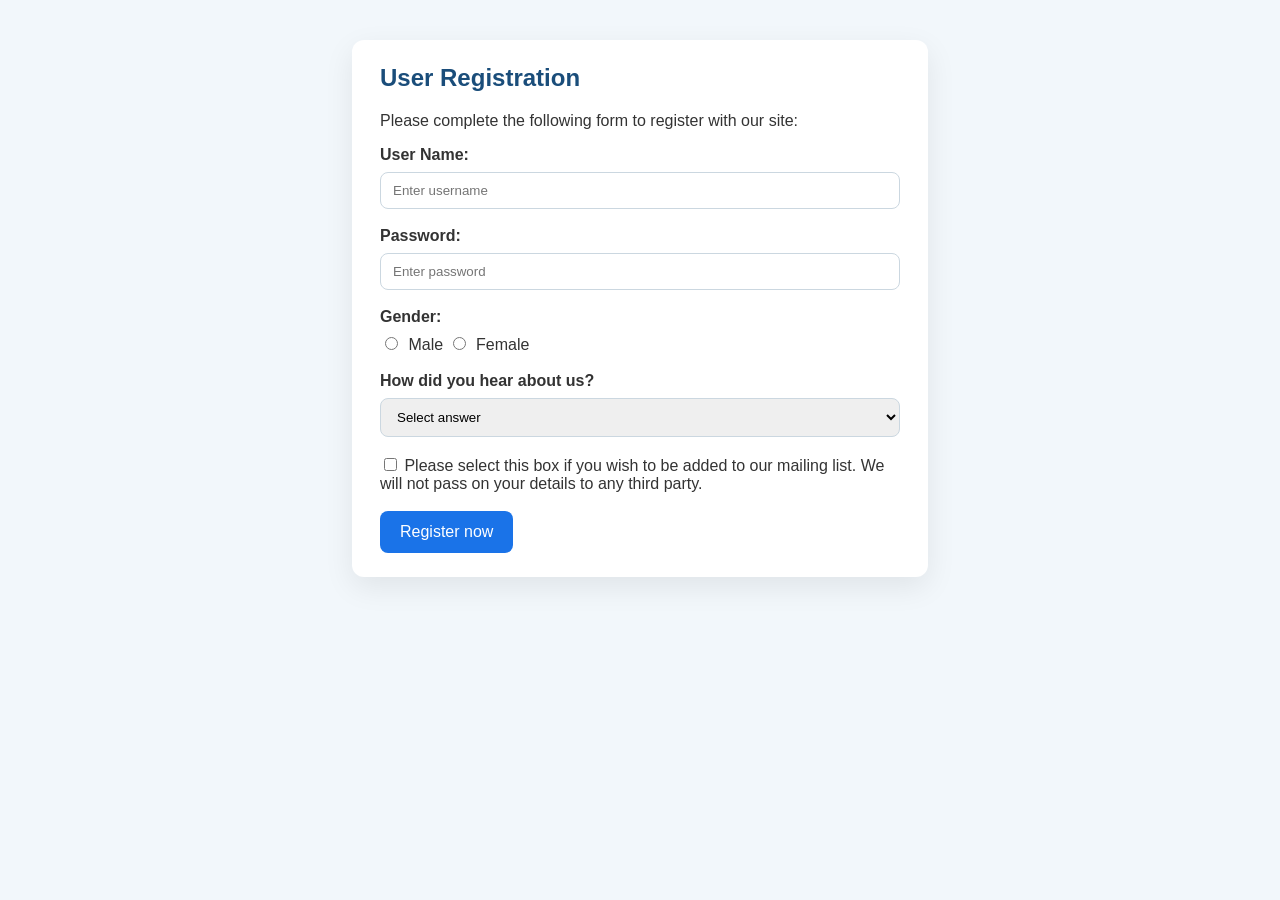
<file: practice/index.html>
<!doctype html>
<html lang="en">
  <head>
    <meta charset="UTF-8" />
    <title>Registration</title>
    <link rel="stylesheet" href="style.css" />
  </head>
  <body>
    <div class="container">
      <h2>User Registration</h2>
      <p>Please complete the following form to register with our site:</p>
      <form action="registration.php" method="POST">
        <label>User Name:</label>
        <input
          type="text"
          name="username"
          required
          minlength="3"
          placeholder="Enter username"
        />

        <label>Password:</label>
        <input
          type="password"
          name="password"
          required
          minlength="6"
          placeholder="Enter password"
        />

        <div class="radio-group">
          <label>Gender:</label>
          <input type="radio" name="gender" value="Male" required /> Male
          <input type="radio" name="gender" value="Female" /> Female
        </div>

        <label>How did you hear about us?</label>
        <select name="hearaboutus" required>
          <option value="">Select answer</option>
          <option value="Friend">Friend</option>
          <option value="Internet">Internet</option>
          <option value="Advertisement">Advertisement</option>
          <option value="Other">Other</option>
        </select>

        <div class="checkbox-group">
          <input type="checkbox" name="mailinglist" value="yes" />
          Please select this box if you wish to be added to our mailing list. We
          will not pass on your details to any third party.
        </div>

        <input type="submit" value="Register now" />
      </form>
    </div>
  </body>
</html>
</file>
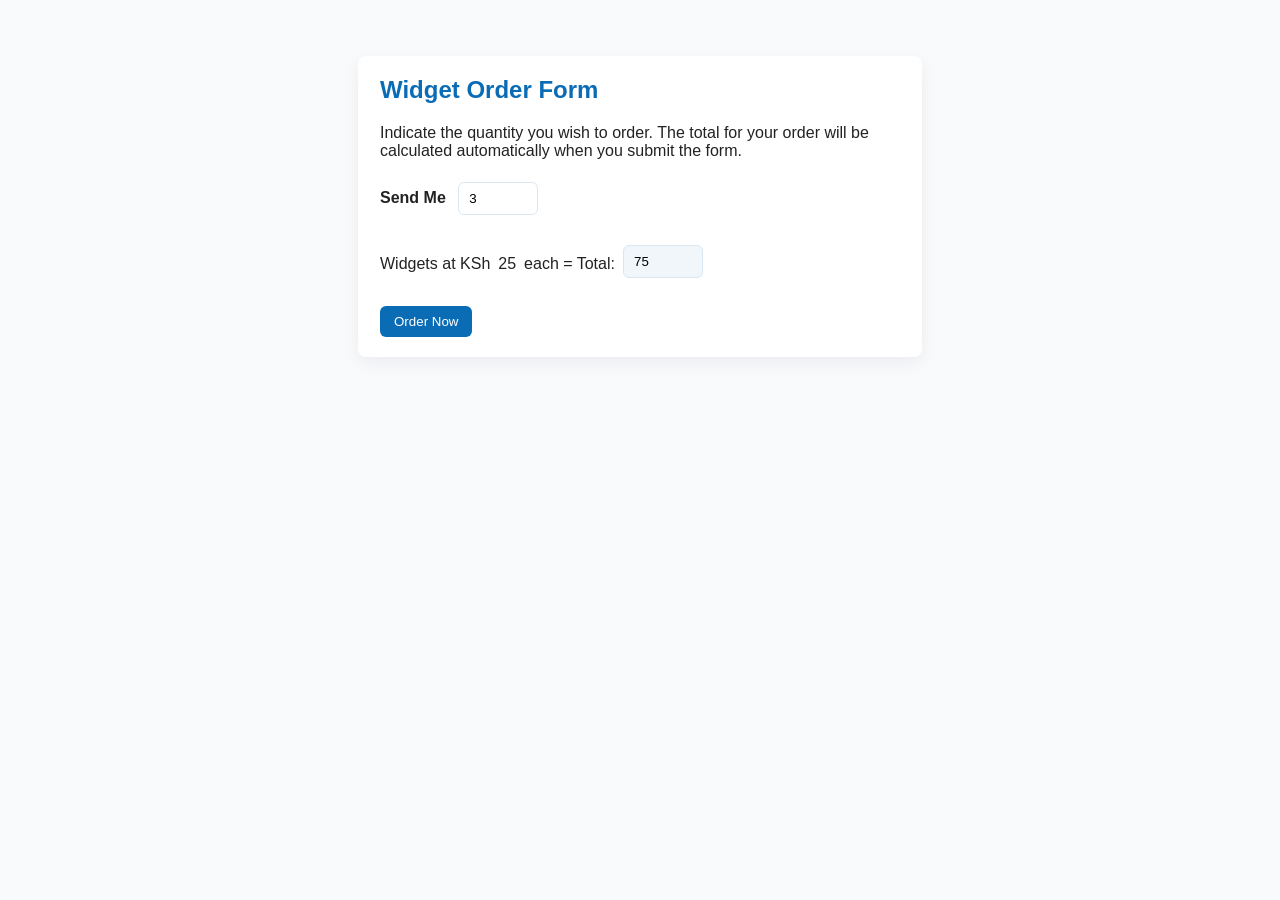
<file: past-paper-tasks/calculateForm.html>
<!doctype html>
<html>
  <head>
    <meta charset="utf-8" />
    <title>Widget Order Form</title>
    <link rel="stylesheet" href="calc-style.css" />
  </head>
  <body>
    <div class="calc-container">
      <h2>Widget Order Form</h2>
      <p>
        Indicate the quantity you wish to order. The total for your order will be
        calculated automatically when you submit the form.
      </p>

      <form id="orderForm" onsubmit="return CalculateTotal(event)">
        <label for="quantity">Send Me</label>
        <input type="number" id="quantity" name="quantity" value="3" min="0" />

        <div class="price-line">
          Widgets at KSh <span class="price">25</span> each = Total:
          <input type="text" id="total" name="total" value="75" readonly />
        </div>

        <input type="submit" value="Order Now" />
      </form>
    </div>

    <script>
      function CalculateTotal(e) {
        if (e) e.preventDefault();
        var qtyEl = document.getElementById('quantity');
        var totalEl = document.getElementById('total');
        var quantity = parseFloat(qtyEl.value);
        if (isNaN(quantity) || quantity < 0) {
          quantity = 0;
          qtyEl.value = 0;
        }
        var pricePerWidget = 25;
        var total = quantity * pricePerWidget;
        // ensure integer if whole number, otherwise show two decimals
        totalEl.value = Number.isInteger(total) ? total : total.toFixed(2);
        return false; // keep on page for demo; return true to allow submission
      }
    </script>
  </body>
</html>
</file>
<file: practice/style.css>
body {
  font-family: Arial, sans-serif;
  background: #f2f7fb;
  color: #333;
  margin: 0;
  padding: 0;
}

.container {
  max-width: 520px;
  margin: 40px auto;
  padding: 24px 28px;
  background: white;
  border-radius: 12px;
  box-shadow: 0 10px 30px rgba(0, 0, 0, 0.08);
}

h2 {
  margin-top: 0;
  color: #1a4d7a;
}

label {
  display: block;
  margin-bottom: 8px;
  font-weight: 600;
}

input[type="text"],
input[type="password"],
select {
  width: 100%;
  padding: 10px 12px;
  margin-bottom: 18px;
  border: 1px solid #cbd7e0;
  border-radius: 8px;
  box-sizing: border-box;
}

input[type="radio"] {
  margin-right: 6px;
}

.radio-group {
  margin-bottom: 18px;
}

.checkbox-group {
  margin-bottom: 18px;
}

input[type="submit"] {
  background: #1a73e8;
  color: white;
  border: none;
  padding: 12px 20px;
  border-radius: 8px;
  cursor: pointer;
  font-size: 1rem;
}

input[type="submit"]:hover {
  background: #165ab8;
}
</file>
<file: past-paper-tasks/calc-style.css>
/* Simple styling for the calculate form */
body {
  font-family: Arial, Helvetica, sans-serif;
  background: #f8fafc;
  color: #222;
  padding: 24px;
}

.calc-container {
  max-width: 520px;
  margin: 24px auto;
  background: #fff;
  border-radius: 8px;
  padding: 20px 22px;
  box-shadow: 0 6px 18px rgba(16, 24, 40, 0.06);
}

h2 {
  margin-top: 0;
  color: #0b6cb6;
}

label {
  display: inline-block;
  margin-right: 8px;
  font-weight: 600;
}

input[type="number"],
input[type="text"] {
  padding: 8px 10px;
  border: 1px solid #dbe7f0;
  border-radius: 6px;
  width: 80px;
  box-sizing: border-box;
  margin: 6px 0 12px 0;
}

.price-line {
  margin: 12px 0 16px 0;
  display: flex;
  align-items: center;
  gap: 8px;
}

input[type="submit"], input[type="button"] {
  background: #0b6cb6;
  color: white;
  border: none;
  padding: 8px 14px;
  border-radius: 6px;
  cursor: pointer;
}

input[readonly] {
  background: #f1f6fb;
}
</file>
